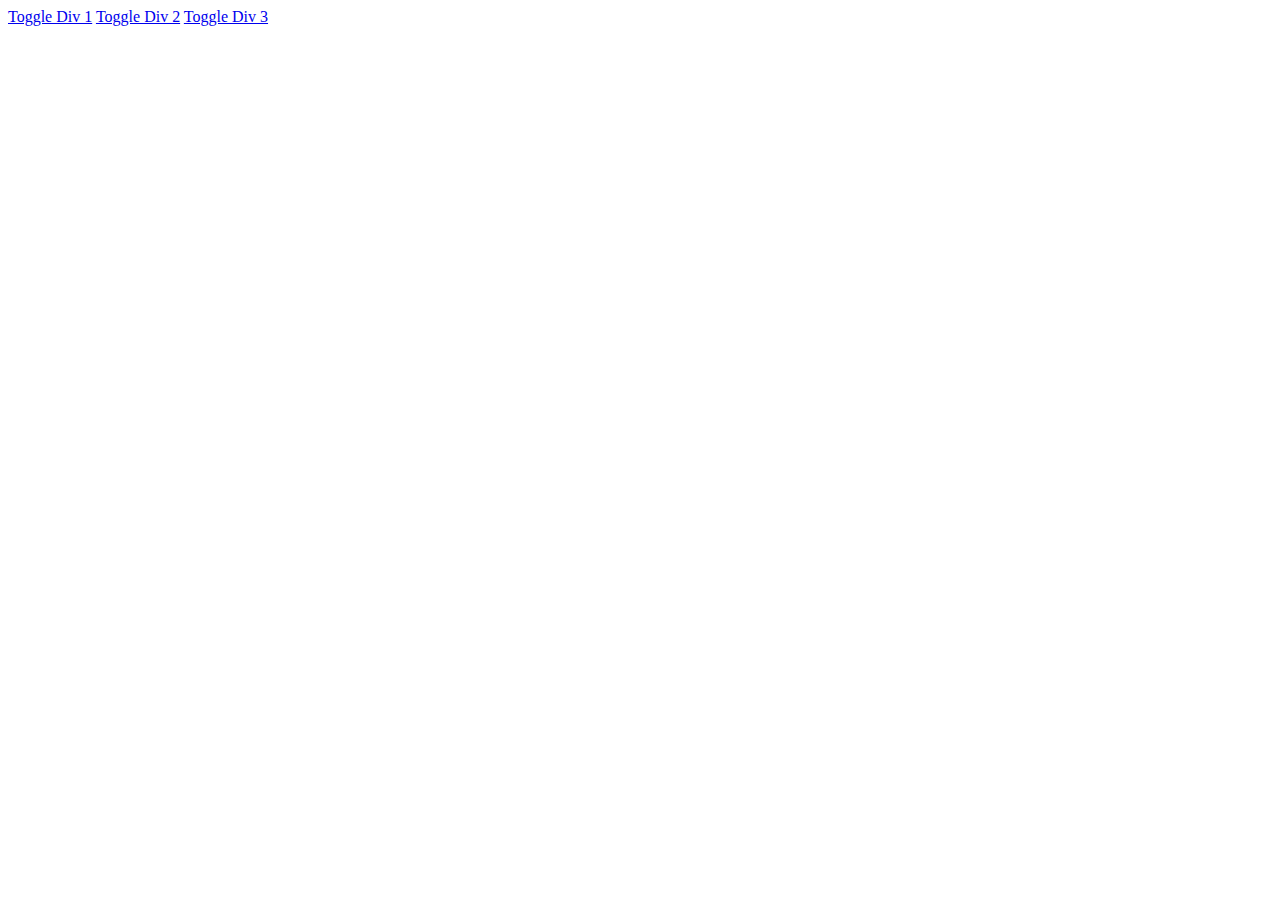
<file: teste.html>
<!DOCTYPE html>
<html lang="en">
<head>
    <meta charset="UTF-8">
    <meta name="viewport" content="width=device-width, initial-scale=1.0">
    <title>Toggle Divs with Links</title>
    <style>
        .content {
            display: none;
        }

        .active-link {
            font-weight: bold;
            color: green;
        }
    </style>
</head>
<body>

    <a href="#" class="toggle-link" data-target="div1">Toggle Div 1</a>
    <a href="#" class="toggle-link" data-target="div2">Toggle Div 2</a>
    <a href="#" class="toggle-link" data-target="div3">Toggle Div 3</a>

    <div id="div1" class="content">Content of Div 1</div>
    <div id="div2" class="content">Content of Div 2</div>
    <div id="div3" class="content">Content of Div 3</div>

    <script src="https://code.jquery.com/jquery-3.6.4.min.js"></script>
    <script>
        $(document).ready(function () {
            $(".toggle-link").on("click", function (e) {
                e.preventDefault();

                // Desativa a última div
                $(".content:visible").hide();

                // Remove a classe ativa de todos os links
                $(".toggle-link").removeClass("active-link");

                // Obtém o alvo da div a ser exibida
                var targetDiv = $(this).data("target");

                // Ativa o link atual
                $(this).addClass("active-link");

                // Exibe a div alvo
                $("#" + targetDiv).show();
            });
        });
    </script>
</body>
</html>
</file>
